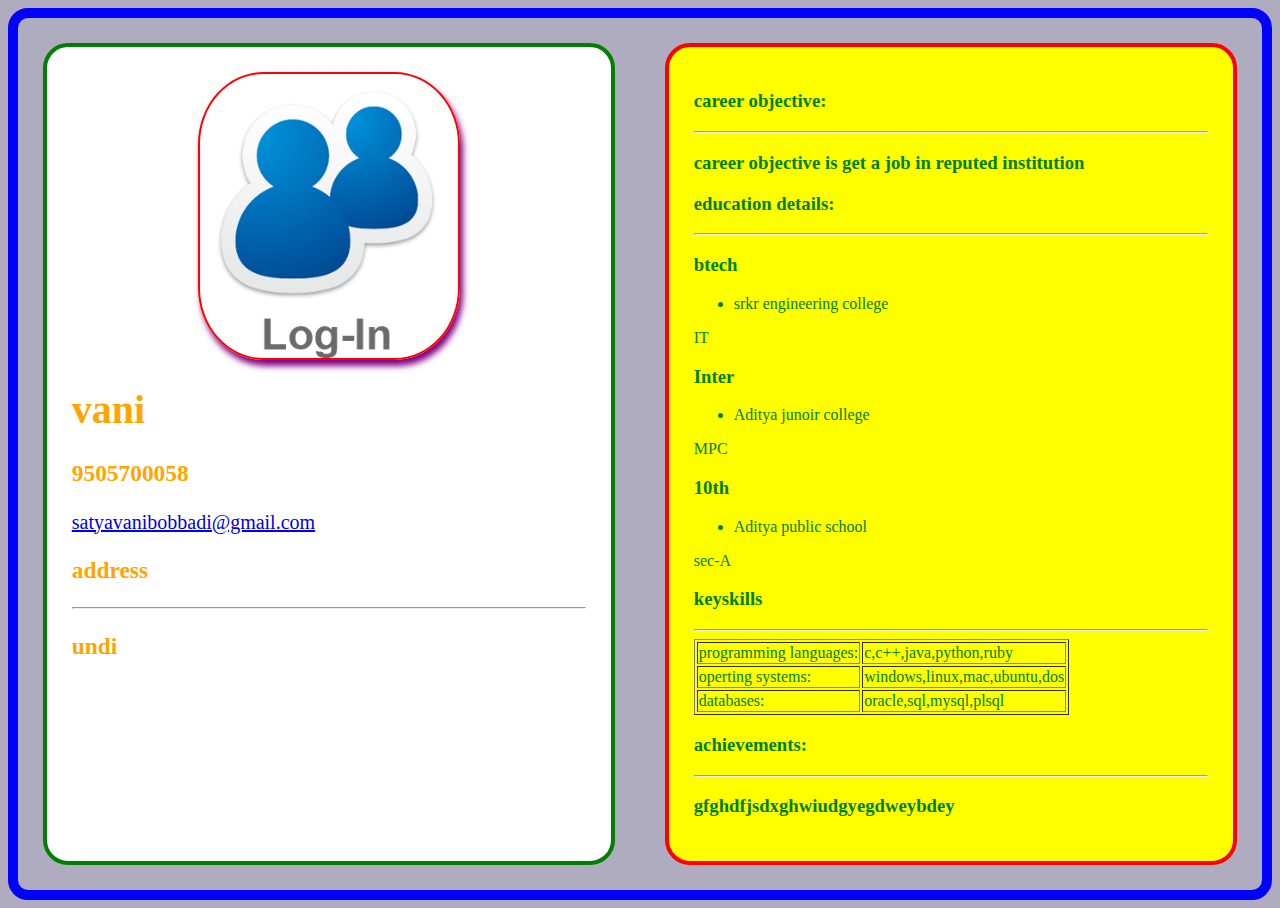
<file: index.html>
<!DOCTYPE html>
<html lang="en" dir="ltr">
  <head>
    <meta charset="utf-8">
    <title>Resumeproject</title>
    <meta name="viewport" content="width=device-width,initial-scale=1">
    <link rel="stylesheet" href="style.css">
  </head>
  <body bgcolor="blacck">
    <div class="parent">
      <div class="child1">
      <!--  <img src="login.png" width="100" height="100">
        <h3>vani</h3><hr>
        <h3>950570058</h3><hr>
        <a href="mailto-satyavanibobbadi@gmail.com">email me</a><hr>
        <h3>address:<br><hr>
        srkr engineering college</h3><br> -->
      </div>
      <div class="child2">
    <!--    <h2>career objective</h2>
    </div>-->
      </div>
    </div>
 <script type="text/javascript" src="main.js">
 </script>
  </body>
</html>
</file>
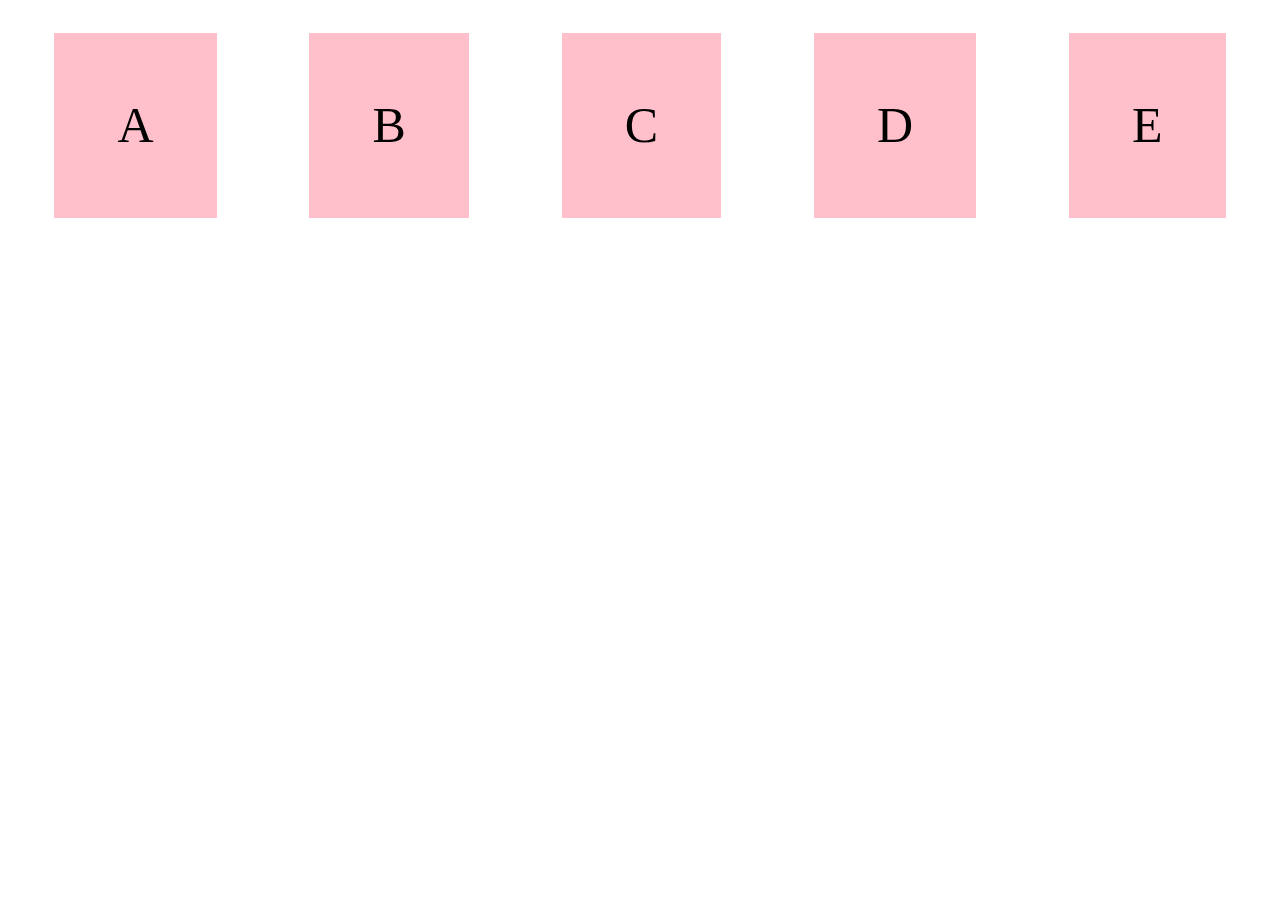
<file: flex.html>
<!DOCTYPE html>
<html lang="en" dir="ltr">
  <head>
    <meta charset="utf-8">
    <title>flexbox</title>
    <meta name="viewport" content="width=device-width,initial scale=1">
    <style>
    .flex{
      display: flex;
      flex-direction:row;
      justify-content:space-around;
      flex-wrap: wrap;
    }
      .flex>div{
        background-color: pink;
        font-size: 50px;
        margin: 2% 2% 2% 2%;
        padding: 5% 5% 5% 5%;
      }
    </style>
  </head>
  <body>
    <div class="flex">
      <div>A</div>
      <div>B</div>
      <div>C</div>
      <div>D</div>
      <div>E</div>
    </div>
  </body>
</html>
</file>
<file: style.css>
.parent{
  border:10px solid blue;
  display:flex;
  flex-direction:row;
  border-radius: 20px;

}
.child1{
  background-color: white;
  border: 4px solid green;
  padding:2%;
  margin:2%;
  width:50%;
  text-align:left;
  font-size: 20px;
  border-radius: 25px;
  color:orange;

}
.child2{
  background-color:yellow;
  border:4px solid red;
  padding: 2%;
  margin: 2%;
  width: 50%;
  text-align:left;
  border-radius: 25px;
  color:green;
}
img{
border-radius: 25%;
  border:2px solid red;
  width:50%;
  display:block;
  margin-left:auto;
  margin-right: auto;
  box-shadow: 3px 6px 6px purple;
}
@media only screen and (min-width:412px) and (max-width:732px){
  .parent{
    border:10spx solid blue;
    display:flex;
    flex-direction:column;
    background-color: green;

  }
  .child1{
    background-color: white;
    border: 20px solid green;
    padding:2%;
    margin:2%;
    width:30%;
    text-align: center;
    color: violet;

  }
  .child2{
    background-color: yellow;
    border:4px solid red;
    padding: 2%;
    margin: 2%;
    width: 50%;
    text-align: center;
    font-size: 20px;
    color: violet
  }
  img{
  border-radius: 50%;
    border:2px solid red;
    width:50%;
    display:block;
    margin-left:auto;
    margin-right: auto;
    box-shadow: 3px 6px 6px purple;
  }
  @media only screen and (min-width:1024px) and (max-width:1366px){
    .parent{
      border:10spx solid blue;
      display:flex;
      flex-direction:column;
      background-color: pink;

    }
    .child1{
      background-color: white;
      border: 20px solid green;
      padding:2%;
      margin:2%;
      width:30%;
      text-align: center;
      color: purple;

    }
    .child2{
      background-color: yellow;
      border:4px solid red;
      padding: 2%;
      margin: 2%;
      width: 50%;
      text-align: center;
      font-size: 20px;
      color: purple;
    }
    img{
    border-radius: 50%;
      border:2px solid red;
      width:50%;
      display:block;
      margin-left:auto;
      margin-right: auto;
      box-shadow: 3px 6px 6px purple;
    }

    @media only screen and (min-width:360px) and (max-width:640px){
      .parent{
        border:10spx solid blue;
        display:flex;
        flex-direction:column;
        background-color: orange;

      }
      .child1{
        background-color: white;
        border: 20px solid green;
        padding:2%;
        margin:2%;
        width:30%;
        text-align: center;

      }
      .child2{
        background-color: yellow;
        border:4px solid red;
        padding: 2%;
        margin: 2%;
        width: 50%;
        text-align: center;
        font-size: 20px;
      }
      img{
      border-radius: 50%;
        border:2px solid red;
        width:50%;
        display:block;
        margin-left:auto;
        margin-right: auto;
        box-shadow: 3px 6px 6px purple;
      }
      @media only screen and (min-width:768px) and (max-width:1024px){
        .parent{
          border:10spx solid blue;
          display:flex;
          flex-direction:column;
          background-color: skyblue;

        }
        .child1{
          background-color: white;
          border: 20px solid green;
          padding:2%;
          margin:2%;
          width:30%;
          text-align: center;

        }
        .child2{
          background-color: yellow;
          border:4px solid red;
          padding: 2%;
          margin: 2%;
          width: 50%;
          text-align: center;
          font-size: 20px;
        }
        img{
        border-radius: 50%;
          border:2px solid red;
          width:50%;
          display:block;
          margin-left:auto;
          margin-right: auto;
          box-shadow: 3px 6px 6px purple;
        }
  }
</file>
